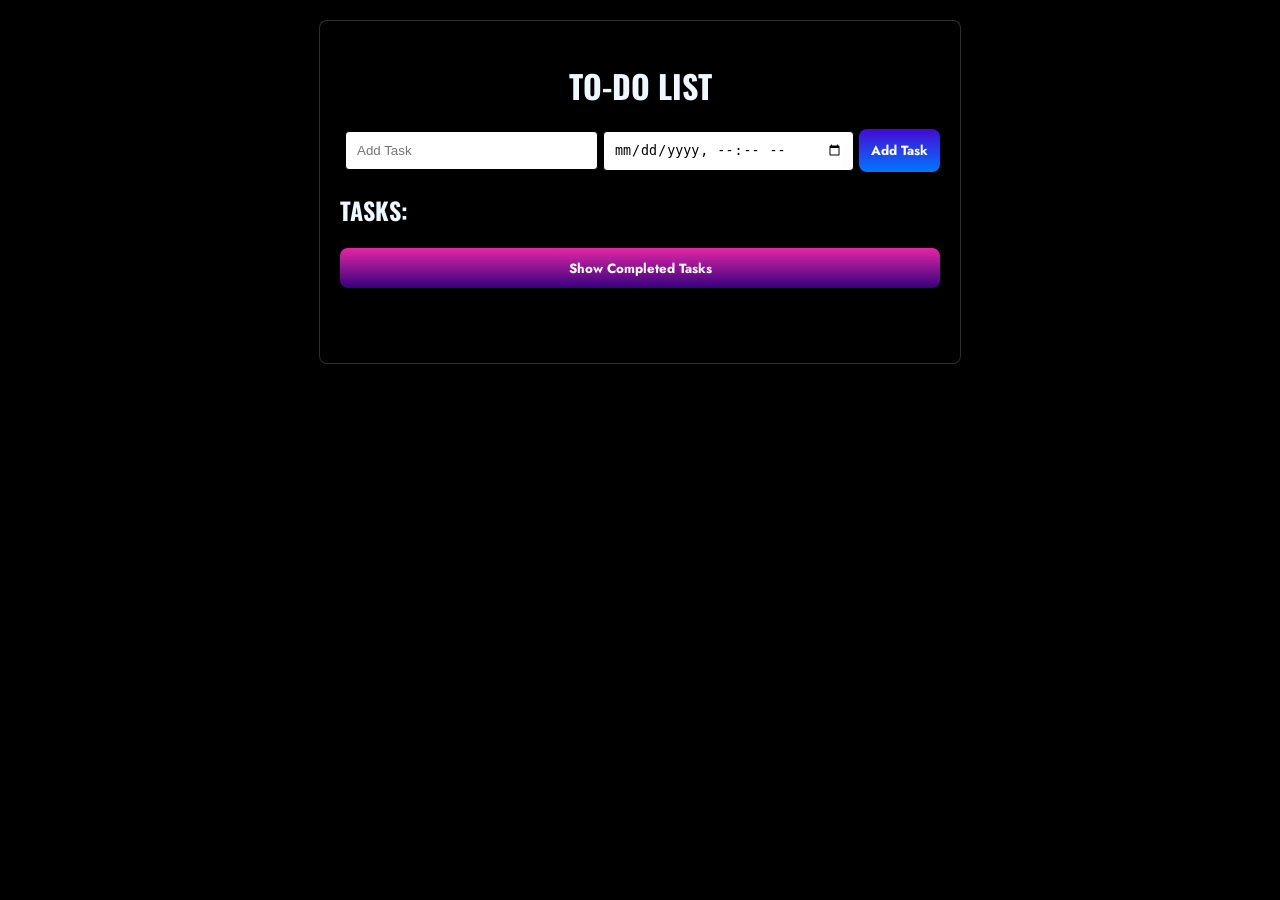
<file: index.html>
<!DOCTYPE html>
<html lang="en">

<head>
    <meta charset="UTF-8">
    <meta name="viewport" content="width=device-width, initial-scale=1.0">
    <title>To-Do List</title>
    <link rel="stylesheet" href="style.css"> <!-- Link to the CSS file -->
</head>

<body>
    <div class="container"> <!-- Add a container to wrap the content -->
        <h1>TO-DO LIST</h1>
        <div class="input-group">
            <input type="text" id="taskInput" placeholder="Add Task">
            <input type="datetime-local" id="dueDateTime" placeholder="DD-MM-YY">
            <button class="at" onclick="addTask()">Add Task</button>
        </div>
        <h2>TASKS:</h2>
        <ul id="taskList" class="task-list"></ul>
        <button class="ct" onclick="showCompletedTasks()">Show Completed Tasks</button>
        <div id="completedTasks" style="display: none;">
            <h2>COMPLETED TASKS:</h2>
            <ul id="completedTaskList" class="task-list"></ul>
        </div>
        <div id="completionPercentage"></div>
        <div class="progress-container">
            <div class="progress-bar" id="progressBar"></div>
        </div>
    </div>
    <script src="script.js"></script>
</body>

</html>
</file>
<file: style.css>
@import url("https://fonts.googleapis.com/css2?family=Jost:ital,wght@0,100..900;1,100..900&display=swap");
@import url("https://fonts.googleapis.com/css2?family=Jost:ital,wght@0,100..900;1,100..900&family=Oswald:wght@200..700&display=swap");

body {
    font-family: 'Jost';
    background-color: #000000;
    margin: 0;
    padding: 0;
    background-size: cover;
    background-repeat: no-repeat;
    transition: background-image 0.5s ease;
    height: 100%;
}

.container {
    max-width: 600px;
    margin: 20px auto;
    padding: 20px;
    background: rgba(0, 0, 0, 0.25);
    box-shadow: 0 8px 32px 0 rgba(31, 38, 135, 0.37);
    backdrop-filter: blur(15px);
    -webkit-backdrop-filter: blur(15px);
    border-radius: 10px;
    border: 1px solid rgba(255, 255, 255, 0.18);
    border-radius: 8px;
    box-shadow: 0 0 10px rgba(0, 0, 0, 0.1);
}

h1 {
    text-align: center;
    margin-bottom: 20px;
    color: aliceblue;
    font-family: 'Oswald';
}

h2 {
    color: aliceblue;
    font-family: 'Oswald';
}

.input-group {
    display: flex;
    justify-content: space-between;
    /* Add space between items */
    align-items: center;
    /* Center align items vertically */
    margin-bottom: 20px;
    font-family: 'Jost';
}

.input-group input[type="text"],
.input-group input[type="datetime-local"],
.input-group button {
    padding: 10px;
    border: none;
    border-radius: 4px;
}

.input-group input[type="text"],
.input-group input[type="datetime-local"] {
    flex: 1;
    margin-left: 5px;
    border: 1px solid black;

}

.input-group input[type="text"] {
    padding: 11px;
}

.input-group button {
    cursor: pointer;
    color: white;
    margin-left: 5px;
    font-weight: bold;
    padding: 12px;
    border: none;
    font-family: 'Jost';
    background-color: initial;
    background-image: linear-gradient(#4609d4, #0077ff);
    border-radius: 8px;
    border-width: 0;
    box-shadow: 0 10px 20px rgba(0, 0, 0, .1), 0 3px 6px rgba(0, 0, 0, .05);
    box-sizing: border-box;
    user-select: none;
    -webkit-user-select: none;
    touch-action: manipulation;
}

.input-group button:hover {
    box-shadow: rgba(0, 1, 0, .2) 0 2px 8px;
    opacity: .85;
}

.input-group button:active {
    outline: 0;
}

.input-group button:focus {
    box-shadow: rgba(0, 0, 0, .5) 0 0 0 3px;
}

.task-list {
    list-style-type: none;
    padding: 0;
    font-family: 'Jost';
}

.task {
    position: relative;
    /* Position task items relative to the container */
    padding: 10px;
    margin: 5px 0;
    border: 1px solid #ccc;
    border-radius: 5px;
    background-color: #f9f9f9;
    font-family: 'Jost';
    font-weight: bold;

}

.completed-task {
    background-color: #90eaa5;
    color: #155724;
    text-decoration: line-through;
    font-family: 'Jost';
    font-weight: bold;
}

.overdue-task {
    background-color: #f08790;
    color: #42070c;
    font-family: 'Jost';
    font-weight: bold;
}

.delete-button {
    background-color: initial;
    background-image: linear-gradient(#e9830e, #a00404);
    color: white;
    font-weight: bold;
    border: none;
    border-radius: 8px;
    padding: 5px 10px;
    box-shadow: 0 10px 20px rgba(0, 0, 0, .1), 0 3px 6px rgba(0, 0, 0, .05);
    box-sizing: border-box;
    cursor: pointer;
    position: absolute;
    /* Position absolutely */
    top: 50%;
    right: 10px;
    transform: translateY(-50%);
    font-family: 'Jost';
    user-select: none;
    -webkit-user-select: none;
    touch-action: manipulation;
}

.delete-button:hover {
    box-shadow: rgba(0, 1, 0, .2) 0 2px 8px;
    opacity: .85;
}

.delete-button:active {
    outline: 0;
}

.delete-button:focus {
    box-shadow: rgba(0, 0, 0, .5) 0 0 0 3px;
}

.undo-button {
    background-color: initial;
    background-image: linear-gradient(#e9830e, #d9ff00);
    color: #000000;
    font-weight: bold;
    border: none;
    border-radius: 8px;
    padding: 5px 10px;
    box-shadow: 0 10px 20px rgba(0, 0, 0, .1), 0 3px 6px rgba(0, 0, 0, .05);
    box-sizing: border-box;
    cursor: pointer;
    position: absolute;
    /* Position absolutely */
    top: 50%;
    right: 10px;
    transform: translateY(-50%);
    font-family: 'Jost';
    user-select: none;
    -webkit-user-select: none;
    touch-action: manipulation;
}

.undo-button:hover {
    box-shadow: rgba(0, 1, 0, .2) 0 2px 8px;
    opacity: .85;
}

.undo-button:active {
    outline: 0;
}

.undo-button:focus {
    box-shadow: rgba(0, 0, 0, .5) 0 0 0 3px;
}

.complete-button {
    background-color: initial;
    background-image: linear-gradient(#dcf30e, #177200);
    /* Set complete button color to green */
    color: #000000;
    font-weight: bold;
    border: none;
    border-radius: 8px;
    padding: 5px 10px;
    box-shadow: 0 10px 20px rgba(0, 0, 0, .1), 0 3px 6px rgba(0, 0, 0, .05);
    box-sizing: border-box;
    cursor: pointer;
    position: absolute;
    /* Position absolutely */
    top: 50%;
    right: 80px;
    /* Adjust position to avoid overlapping */
    transform: translateY(-50%);
    font-family: 'Jost';
    user-select: none;
    -webkit-user-select: none;
    touch-action: manipulation;
}

.complete-button:hover {
    box-shadow: rgba(0, 1, 0, .2) 0 2px 8px;
    opacity: .85;
}

.complete-button:active {
    outline: 0;
}

.complete-button:focus {
    box-shadow: rgba(0, 0, 0, .5) 0 0 0 3px;
}

.ct {
    background-color: initial;
    background-image: linear-gradient(#e427a5, #35007e);
    color: white;
    font-weight: bold;
    border-radius: 8px;
    width: 100%;
    height: 40px;
    margin-bottom: 15px;
    border: none;
    font-family: 'Jost';
    box-shadow: 0 10px 20px rgba(0, 0, 0, .1), 0 3px 6px rgba(0, 0, 0, .05);
    box-sizing: border-box;
    user-select: none;
    -webkit-user-select: none;
    touch-action: manipulation;
}

.ct:hover {
    box-shadow: rgba(0, 1, 0, .2) 0 2px 8px;
    opacity: .85;
}

.ct:active {
    outline: 0;
}

.ct:focus {
    box-shadow: rgba(0, 0, 0, .5) 0 0 0 3px;
}

.text {
    display: block;
    width: 400px;
    word-wrap: break-word;
    font-family: 'Jost';
}

#completionPercentage {
    color: aliceblue;
    font-family: 'Jost';
    font-weight: bold;
    font-size: larger;
}

.progress-container {
    margin-top: 20px;
    height: 20px;
    width: 100%;
    background-color: #000000;
    border-radius: 25px;
    overflow: hidden;
}

.progress-bar {
    height: 100%;
    width: 0;
    background: linear-gradient(45deg, #000000, #4d06b1, #022e60, #0095ff, #03d835, #eaff00, #ffc400, #ff0015, #ff00c8);
    border-radius: 25px;
    transition: width 0.5s ease-in-out;
}

@media only screen and (max-width: 768px) {
    body {
        height: 100%;
        min-height: 100vh;
        background-size: fill;
        /* Use 'contain' to fit the image within the body */
        background-position: center;
        background-color: #000000;
    }

    .input-group {
        flex-direction: column;
        /* Change flex direction to column */
        align-items: center;
    }

    .input-group input[type="text"],
    .input-group input[type="datetime-local"],
    .input-group button {
        width: 100%;
        /* Set input and button width to 100% */
        margin-bottom: 10px;
        /* Remove margin between input fields and buttons */
        align-items: center;
    }


    .delete-button {
        right: -24px;
        /* Reset right positioning */
        /* left: 50%; Move buttons to the left */
        transform: translateX(-50%) translateY(-50%);
        /* Center horizontally and vertically */

    }

    .undo-button {
        right: -15px;
        transform: translateX(-50%) translateY(-50%);
    }

    .complete-button {
        right: 75px;
    }

    .task {
        font-size: 12px;
    }

    .text {
        width: 160px;
    }
}
</file>
